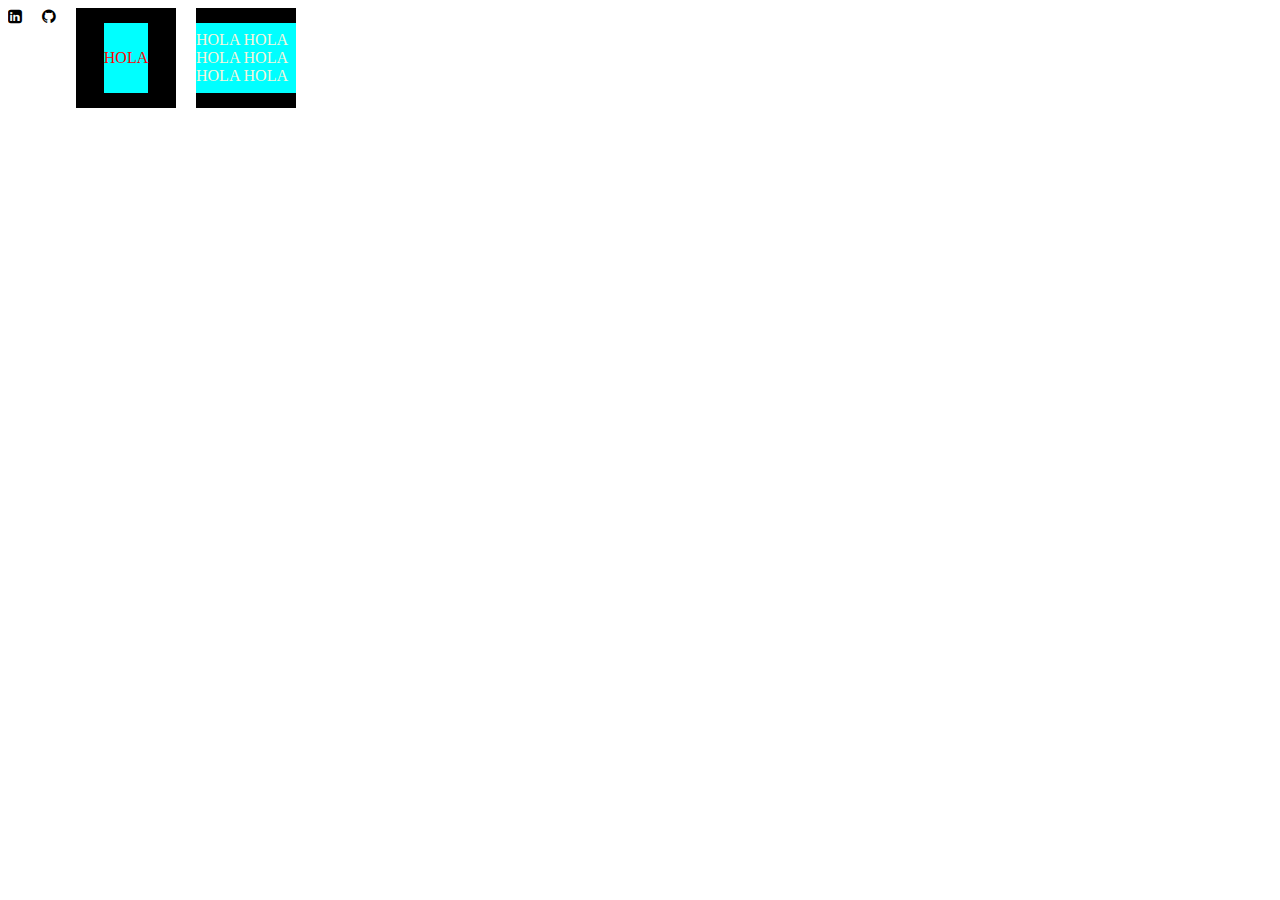
<file: test/test.html>
<!DOCTYPE html>
<html lang="en">
<head>
    <meta charset="UTF-8">
    <meta http-equiv="X-UA-Compatible" content="IE=edge">
    <meta name="viewport" content="width=device-width, initial-scale=1.0">
    <link rel="stylesheet" href="testCSS.css">
    <link rel="stylesheet" href="https://cdnjs.cloudflare.com/ajax/libs/font-awesome/4.7.0/css/font-awesome.min.css">
    <title>Document</title>
</head>
<body class="cont">

    <i class="fa fa-linkedin-square"></i>
    <i class="fa fa-github"></i>

    <div class="box one">
        <div class="text">
            <div class="inner">
                HOLA
            </div>
        </div>
    </div>
    <div class="box two">
        <div class="text">
            <div class="inner">
                HOLA HOLA HOLA HOLA HOLA HOLA 
            </div>
        </div>
    </div>
</body>
</html>
</file>
<file: test/testCSS.css>
.cont{
    display: flex;
    gap: 20px;  
}

.icono{
    color: red;
}

.box{
    display: grid;
    place-items: center;
    height: 100px;
    width: 100px;
    background-color: black;
    color: beige;
}

.one{
    color: red;
}


.inner{
    display: grid;
    place-items: center;
    height: 70px;
    background-color: aqua;
}
</file>
